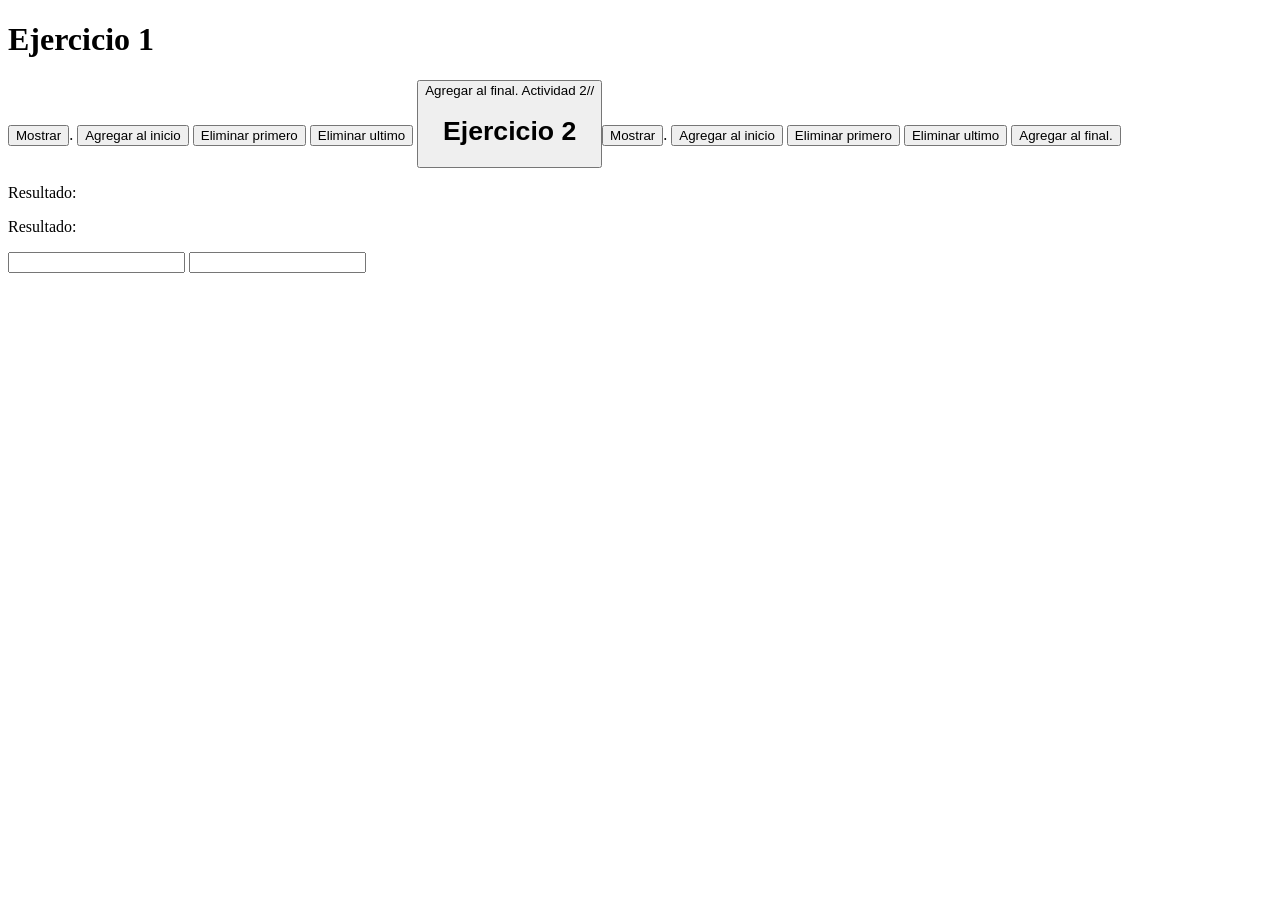
<file: TP10/index.html>
<!DOCTYPE html>
<html lang="es">
<head>
    <meta charset="UTF-8">
    <meta http-equiv="X-UA-Compatible" content="IE=edge">
    <meta name="viewport" content="width=device-width, initial-scale=1.0">
    <title>Document</title>
</head>
<body>
    <h1> Ejercicio 1</h1>
    <button id="boton1">Mostrar</button>.
    <button id="boton2">Agregar al inicio</button>
    <button id="boton3">Eliminar primero</button>
    <button id="boton4">Eliminar ultimo</button>
    <button id="boton5">Agregar al final.

Actividad 2//
    <h1> Ejercicio 2</h1>
    <button id="boton1">Mostrar</button>.
    <button id="boton2">Agregar al inicio</button>
    <button id="boton3">Eliminar primero</button>
    <button id="boton4">Eliminar ultimo</button>
    <button id="boton5">Agregar al final.


    </button>
    <p id="p2">Resultado: </p>
    <p id="p1">Resultado: </p>
    <input type="text" id="input1">
    <input type="text" id="input2">

</body>
<script src="app.js"></script>
</html>
</file>
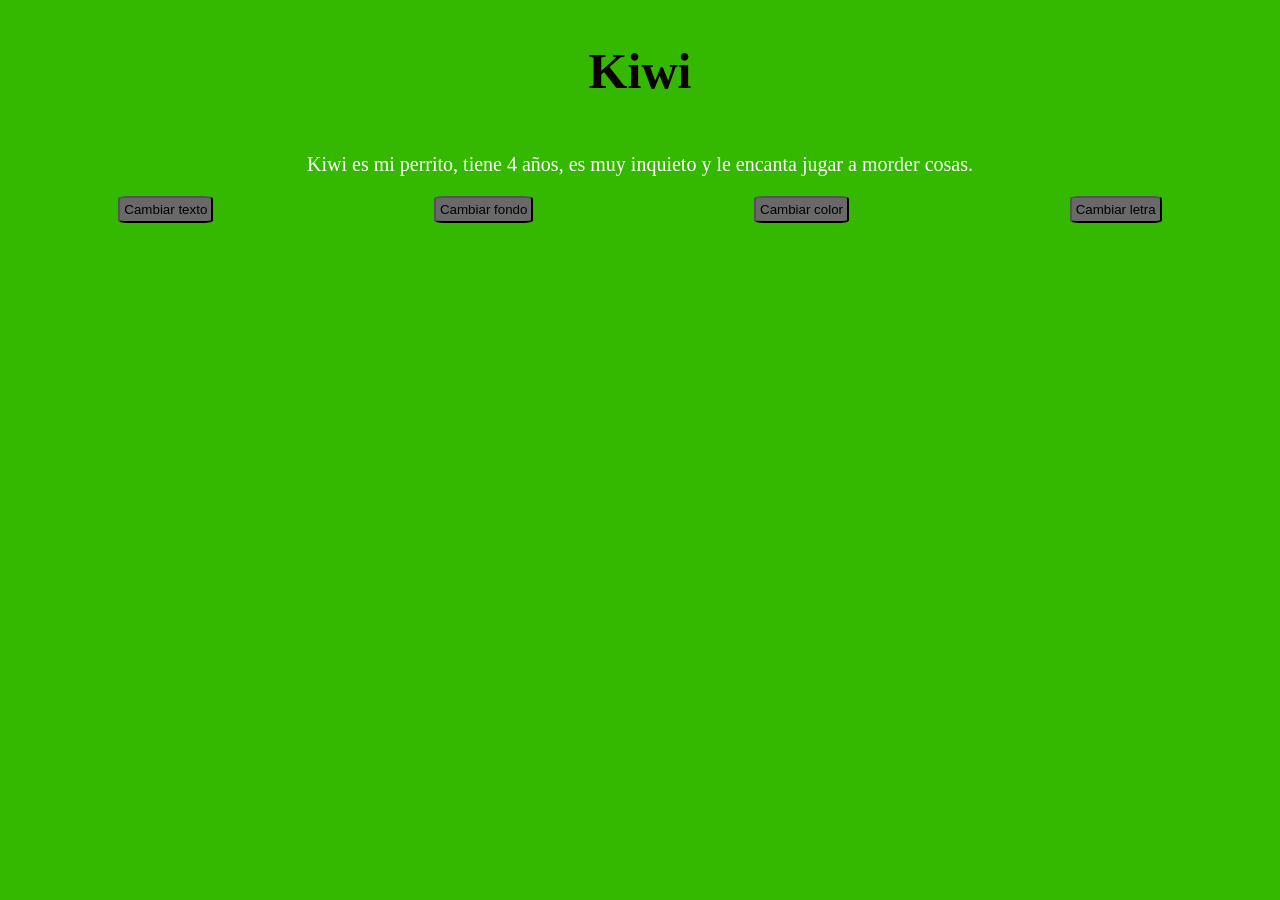
<file: TP6/index.html>
<!DOCTYPE html>
<html lang="en">
<head>
    <meta charset="UTF-8">
    <meta name="viewport" content="width=device-width, initial-scale=1.0">
    <title>Document</title>
    <link rel="stylesheet" href="style.css">
</head>
<body>
    <h1>Kiwi</h1>
    <p>Kiwi es mi perrito, tiene 4 años, es muy inquieto y le encanta jugar a morder cosas.</p>
    <div>
        <button id="b1">Cambiar texto</button>
        <button id="b2">Cambiar fondo</button>
        <button id="b3">Cambiar color</button>
        <button id="b4">Cambiar letra</button>
    </div>
</body>
<script src="app.js"></script>
</html>
</file>
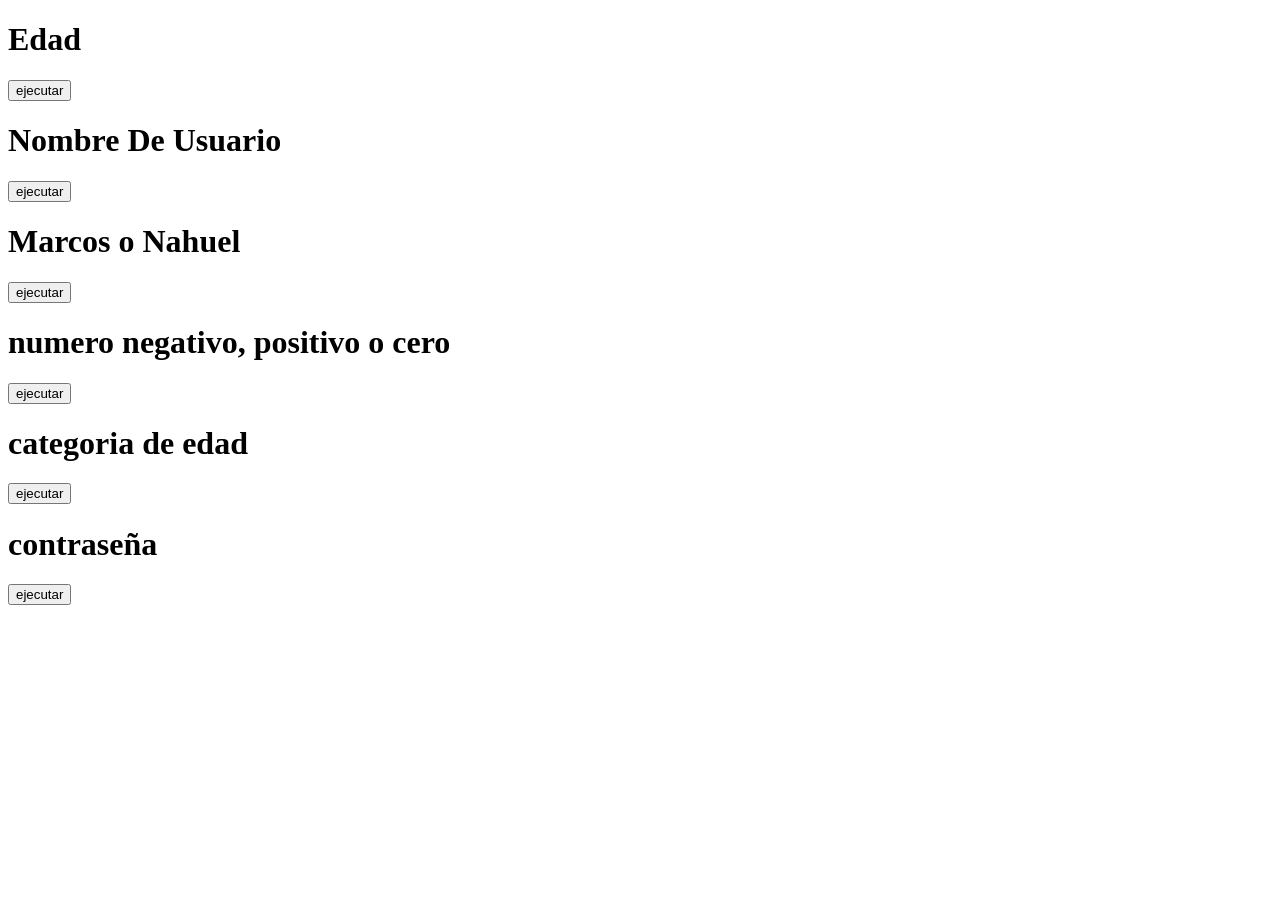
<file: TP7/index.html>
<!DOCTYPE html>
<html lang="en">
<head>
    <meta charset="UTF-8">
    <meta name="viewport" content="width=device-width, initial-scale=1.0">
    <title>Document</title>
</head>
<body>
    <div>
         <h1>Edad</h1>
         <p id="parrafo1"></p>
         <button id="boton1">ejecutar</button>
    </div>
    <div>
        <h1>Nombre De Usuario</h1>
        <p id="parrafo2"></p>
        <button id="boton2">ejecutar</button>
    </div>
    <div>
        <h1>Marcos o Nahuel </h1>
        <p id="parrafo3"></p>
        <button id="boton3">ejecutar</button>
    </div>
    <div>
        <h1>numero negativo, positivo o cero</h1>
        <p id="parrafo4"></p>
        <button id="boton4">ejecutar</button>
    </div>
    <div>
        <h1>categoria de edad</h1>
        <p id="parrafo5"></p>
        <button id="boton5">ejecutar</button>
    </div>
    <div>
        <h1>contraseña</h1>
        <p id="parrafo7"></p>
        <button id="boton7"> ejecutar</button>
    </div>
</body>
<script src="app.js"></script>
</html>
</file>
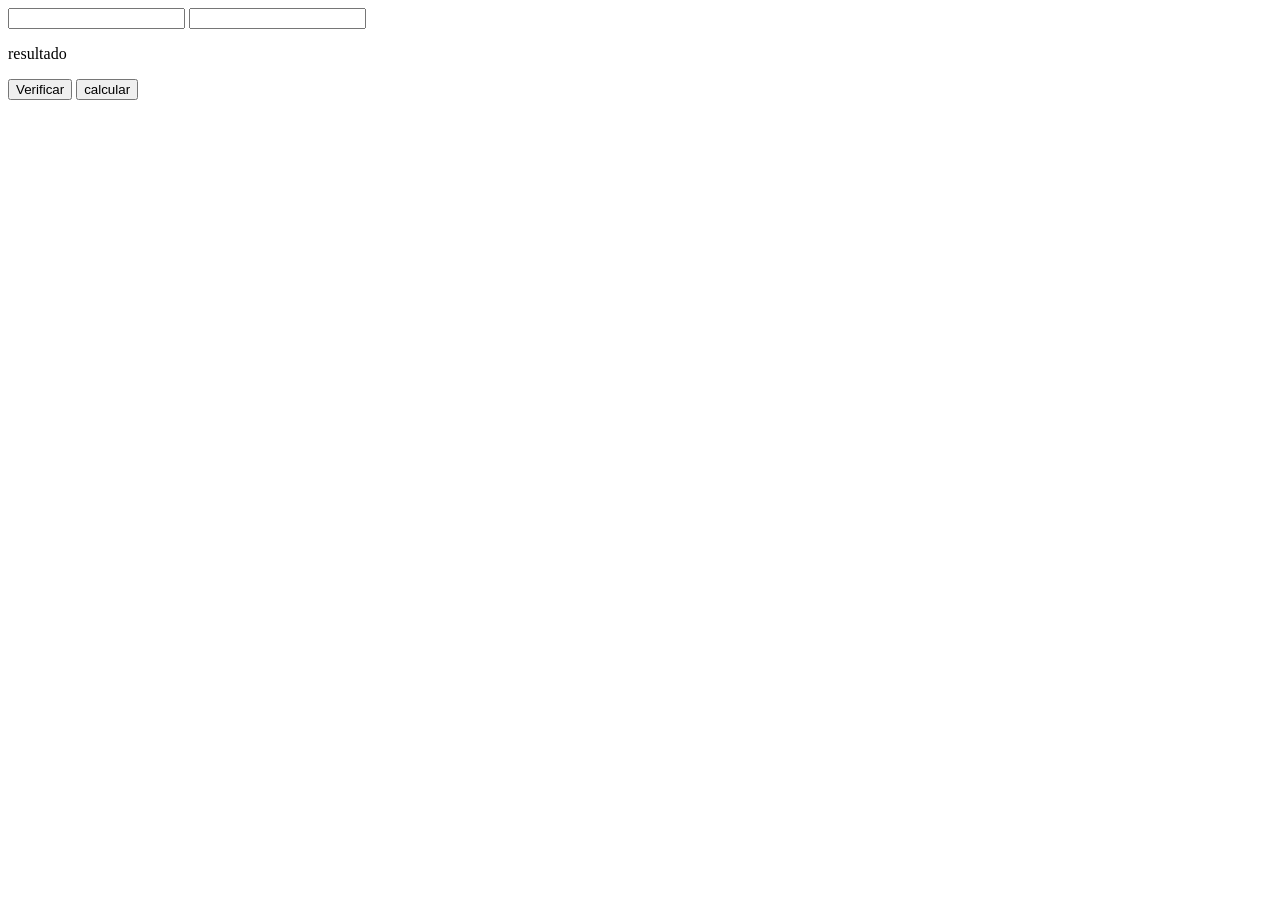
<file: TP9/index.html>
<!DOCTYPE html>
<html lang="es">
<head>
    <meta charset="UTF-8">
    <meta name="viewport" content="width=device-width, initial-scale=1.0">
    <title>Document</title>
</head>
<body>
    <input type="number" id="input1">
    <input type="number" id="input2">
      <p id="p1"> resultado</p>
      <button id="verificar">Verificar</button>
      <button id="calcular">calcular</button>
</body>
<script src="app.js"></script>
</html>
</file>
<file: TP6/style.css>
body{ 
    background-color: rgb(53, 185, 0);
    color: white;
    font-family: Georgia, 'Times New Roman', Times, serif;
    display: flex;
flex-direction: column;
align-items: center;
}

div{
    display: flex;
    justify-content: space-around;
width: 100%;
}

p {
    font-size: 20px;
    color: white;
}

h1{
    font-size: 50px;
    color: rgb(10, 0, 0);
}

button {
    border-radius: 10%;
    color: black;
    background-color: dimgray;
    padding: 4px;
    transition: background-color 0.5s;

}
button:hover{
    background-color: rgb(224, 135, 135);
    transition: all 0.5s;
}
</file>
